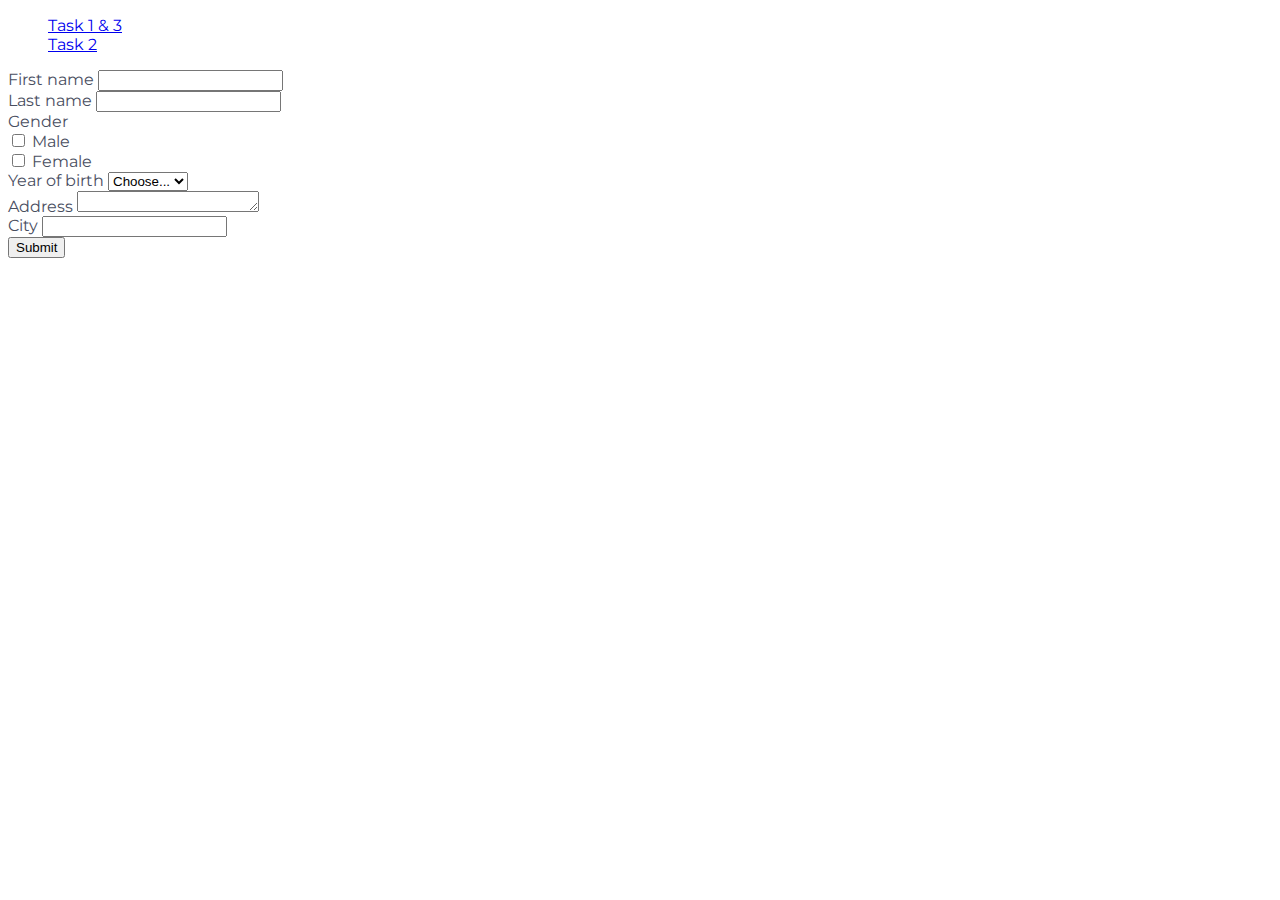
<file: form.html>
<!DOCTYPE html>
<html lang="en">
  <head>
    <!-- Required meta tags -->
    <meta charset="utf-8" />
    <meta name="viewport" content="width=device-width, initial-scale=1" />

    <!-- Bootstrap CSS -->
    <link
      href="https://cdn.jsdelivr.net/npm/bootstrap@5.0.2/dist/css/bootstrap.min.css"
      rel="stylesheet"
      integrity="sha384-EVSTQN3/azprG1Anm3QDgpJLIm9Nao0Yz1ztcQTwFspd3yD65VohhpuuCOmLASjC"
      crossorigin="anonymous"
    />

    <!-- Font Awesome -->
    <link
      rel="stylesheet"
      href="https://cdnjs.cloudflare.com/ajax/libs/font-awesome/6.0.0-beta3/css/all.min.css"
      integrity="sha512-Fo3rlrZj/k7ujTnHg4CGR2D7kSs0v4LLanw2qksYuRlEzO+tcaEPQogQ0KaoGN26/zrn20ImR1DfuLWnOo7aBA=="
      crossorigin="anonymous"
      referrerpolicy="no-referrer"
    />

    <!-- Google fonts -->
    <link rel="preconnect" href="https://fonts.googleapis.com" />
    <link rel="preconnect" href="https://fonts.gstatic.com" crossorigin />
    <link
      href="https://fonts.googleapis.com/css2?family=Montserrat:wght@300;400;500;600;700;800;900&display=swap"
      rel="stylesheet"
    />

    <!-- Custom CSS -->
    <link rel="stylesheet" href="main.css" />

    <title>Boostrap form</title>
  </head>
  <body>
    <div class="row">
      <div class="col-md-12">
        <ul class="nav justify-content-center">
          <li class="me-3"><a href="/">Task 1 & 3</a></li>
          <li><a href="form.html">Task 2</a></li>
        </ul>
      </div>
    </div>

    <div class="container">
      <div class="row">
        <form id="form" class="form">
          <div class="col-md-12 field-wrapper">
            <label for="fist-name">First name</label>
            <input
              type="text"
              class="form-control"
              id="first-name"
              name="first-name"
              minlength="2"
            />
            <i class="fas fa-check-circle"></i>
            <i class="fas fa-exclamation-circle"></i>
            <span class="error-msg"></span>
          </div>
          <div class="col-md-12 field-wrapper">
            <label for="last-name">Last name</label>
            <input
              type="text"
              class="form-control"
              id="last-name"
              name="last-name"
              minlength="2"
            />
            <i class="fas fa-check-circle"></i>
            <i class="fas fa-exclamation-circle"></i>
            <span class="error-msg"></span>
          </div>
          <div class="col-md-12 field-wrapper">
            Gender
            <div class="form-check">
              <input
                class="form-check-input"
                type="checkbox"
                name="male"
                value=""
                id="male"
              />
              <label class="form-check-label" for="male"> Male </label>
            </div>
            <div class="form-check">
              <input
                class="form-check-input"
                type="checkbox"
                name="female"
                value=""
                id="female"
              />
              <label class="form-check-label" for="female"> Female </label>
            </div>
            <i class="fas fa-check-circle"></i>
            <i class="fas fa-exclamation-circle"></i>
            <span class="error-msg"></span>
          </div>
          <div class="col-md-12 field-wrapper">
            <label for="birth-year">Year of birth</label>
            <select class="form-select" id="birth-year" name="birth-year">
              <option selected disabled value="">Choose...</option>
              <option value="2021">2021</option>
              <option value="2020">2020</option>
              <option value="2019">2019</option>
              <option value="2018">2018</option>
              <option value="2017">2017</option>
              <option value="2016">2016</option>
              <option value="2015">2015</option>
              <option value="2014">2014</option>
              <option value="2013">2013</option>
              <option value="2012">2012</option>
              <option value="2011">2011</option>
              <option value="2010">2010</option>
              <option value="2009">2009</option>
              <option value="2008">2008</option>
              <option value="2007">2007</option>
              <option value="2006">2006</option>
              <option value="2005">2005</option>
              <option value="2004">2004</option>
              <option value="2003">2003</option>
              <option value="2002">2002</option>
              <option value="2001">2001</option>
              <option value="2000">2000</option>
              <option value="1999">1999</option>
              <option value="1998">1998</option>
              <option value="1997">1997</option>
              <option value="1996">1996</option>
              <option value="1995">1995</option>
              <option value="1994">1994</option>
              <option value="1993">1993</option>
              <option value="1992">1992</option>
              <option value="1991">1991</option>
              <option value="1990">1990</option>
              <option value="1989">1989</option>
              <option value="1988">1988</option>
              <option value="1987">1987</option>
              <option value="1986">1986</option>
              <option value="1985">1985</option>
              <option value="1984">1984</option>
              <option value="1983">1983</option>
              <option value="1982">1982</option>
              <option value="1981">1981</option>
              <option value="1980">1980</option>
              <option value="1979">1979</option>
              <option value="1978">1978</option>
              <option value="1977">1977</option>
              <option value="1976">1976</option>
              <option value="1975">1975</option>
              <option value="1974">1974</option>
              <option value="1973">1973</option>
              <option value="1972">1972</option>
              <option value="1971">1971</option>
              <option value="1970">1970</option>
              <option value="1969">1969</option>
              <option value="1968">1968</option>
              <option value="1967">1967</option>
              <option value="1966">1966</option>
              <option value="1965">1965</option>
              <option value="1964">1964</option>
              <option value="1963">1963</option>
              <option value="1962">1962</option>
              <option value="1961">1961</option>
              <option value="1960">1960</option>
              <option value="1959">1959</option>
              <option value="1958">1958</option>
              <option value="1957">1957</option>
              <option value="1956">1956</option>
              <option value="1955">1955</option>
              <option value="1954">1954</option>
              <option value="1953">1953</option>
              <option value="1952">1952</option>
              <option value="1951">1951</option>
              <option value="1950">1950</option>
              <option value="1949">1949</option>
              <option value="1948">1948</option>
              <option value="1947">1947</option>
              <option value="1946">1946</option>
              <option value="1945">1945</option>
              <option value="1944">1944</option>
              <option value="1943">1943</option>
              <option value="1942">1942</option>
              <option value="1941">1941</option>
              <option value="1940">1940</option>
              <option value="1939">1939</option>
              <option value="1938">1938</option>
              <option value="1937">1937</option>
              <option value="1936">1936</option>
              <option value="1935">1935</option>
              <option value="1934">1934</option>
              <option value="1933">1933</option>
              <option value="1932">1932</option>
              <option value="1931">1931</option>
              <option value="1930">1930</option>
              <option value="1929">1929</option>
              <option value="1928">1928</option>
              <option value="1927">1927</option>
              <option value="1926">1926</option>
              <option value="1925">1925</option>
              <option value="1924">1924</option>
              <option value="1923">1923</option>
              <option value="1922">1922</option>
              <option value="1921">1921</option>
              <option value="1920">1920</option>
              <option value="1919">1919</option>
              <option value="1918">1918</option>
              <option value="1917">1917</option>
              <option value="1916">1916</option>
              <option value="1915">1915</option>
              <option value="1914">1914</option>
              <option value="1913">1913</option>
              <option value="1912">1912</option>
              <option value="1911">1911</option>
              <option value="1910">1910</option>
              <option value="1909">1909</option>
              <option value="1908">1908</option>
              <option value="1907">1907</option>
              <option value="1906">1906</option>
              <option value="1905">1905</option>
            </select>
            <i class="fas fa-check-circle"></i>
            <i class="fas fa-exclamation-circle"></i>
            <span class="error-msg"></span>
          </div>
          <div class="col-md-12 field-wrapper">
            <label for="address">Address</label>
            <textarea
              class="form-control"
              id="address"
              name="address"
              rows="1"
            ></textarea>
            <i class="fas fa-check-circle"></i>
            <i class="fas fa-exclamation-circle"></i>
            <span class="error-msg"></span>
          </div>
          <div class="col-md-12 field-wrapper">
            <label for="city">City</label>
            <input
              type="text"
              class="form-control"
              id="city"
              name="city"
              minlength="2"
            />
            <i class="fas fa-check-circle"></i>
            <i class="fas fa-exclamation-circle"></i>
            <span class="error-msg"></span>
          </div>
          <div class="col-md-12 field-wrapper">
            <button class="btn btn-primary mt-2">Submit</button>
          </div>
        </form>
        <div id="response-msg" class="text-center"></div>
      </div>
    </div>
    <!-- Bootstrap Bundle with Popper -->
    <script
      src="https://cdn.jsdelivr.net/npm/bootstrap@5.0.2/dist/js/bootstrap.bundle.min.js"
      integrity="sha384-MrcW6ZMFYlzcLA8Nl+NtUVF0sA7MsXsP1UyJoMp4YLEuNSfAP+JcXn/tWtIaxVXM"
      crossorigin="anonymous"
    ></script>
    <!-- jQuery -->
    <script
      src="https://code.jquery.com/jquery-3.6.0.min.js"
      integrity="sha256-/xUj+3OJU5yExlq6GSYGSHk7tPXikynS7ogEvDej/m4="
      crossorigin="anonymous"
    ></script>
    <script src="main.js"></script>
  </body>
</html>
</file>
<file: main.css>
:root {
  overflow-x: hidden;
}

body {
  font-family: "Montserrat", sans-serif;
  color: #494e5f;
}

.main-container {
  max-width: 800px;
  box-shadow: 0 10px 20px rgba(0, 0, 0, 0.19), 0 6px 6px rgba(0, 0, 0, 0.23);
}

li::marker {
  content: "- ";
}

.main-bg-color {
  background-color: #c4e2ca;
}

.secondary-bg-color {
  background-color: #587d9f;
}

ul.skills > li::marker,
ul.contact > li::marker,
ul.nav li::marker {
  content: "";
}

.fw-bolder {
  font-weight: 500 !important;
}

/* FORM TASK */

.field-wrapper {
  position: relative;
}

.field-wrapper.success input,
.field-wrapper.success textarea,
.field-wrapper.success select {
  border-color: #2ecc71;
}

.field-wrapper.error input,
.field-wrapper.error textarea,
.field-wrapper.error select {
  border-color: #e74c3c;
}

.field-wrapper i {
  visibility: hidden;
  position: absolute;
  top: 35px;
  right: 35px;
}

.field-wrapper.success i.fa-check-circle {
  color: #2ecc71;
  visibility: visible;
}

.field-wrapper.error i.fa-exclamation-circle {
  color: #e74c3c;
  visibility: visible;
}

.field-wrapper span {
  color: #e74c3c;
  visibility: hidden;
}

.field-wrapper.error span {
  visibility: visible;
}
</file>
